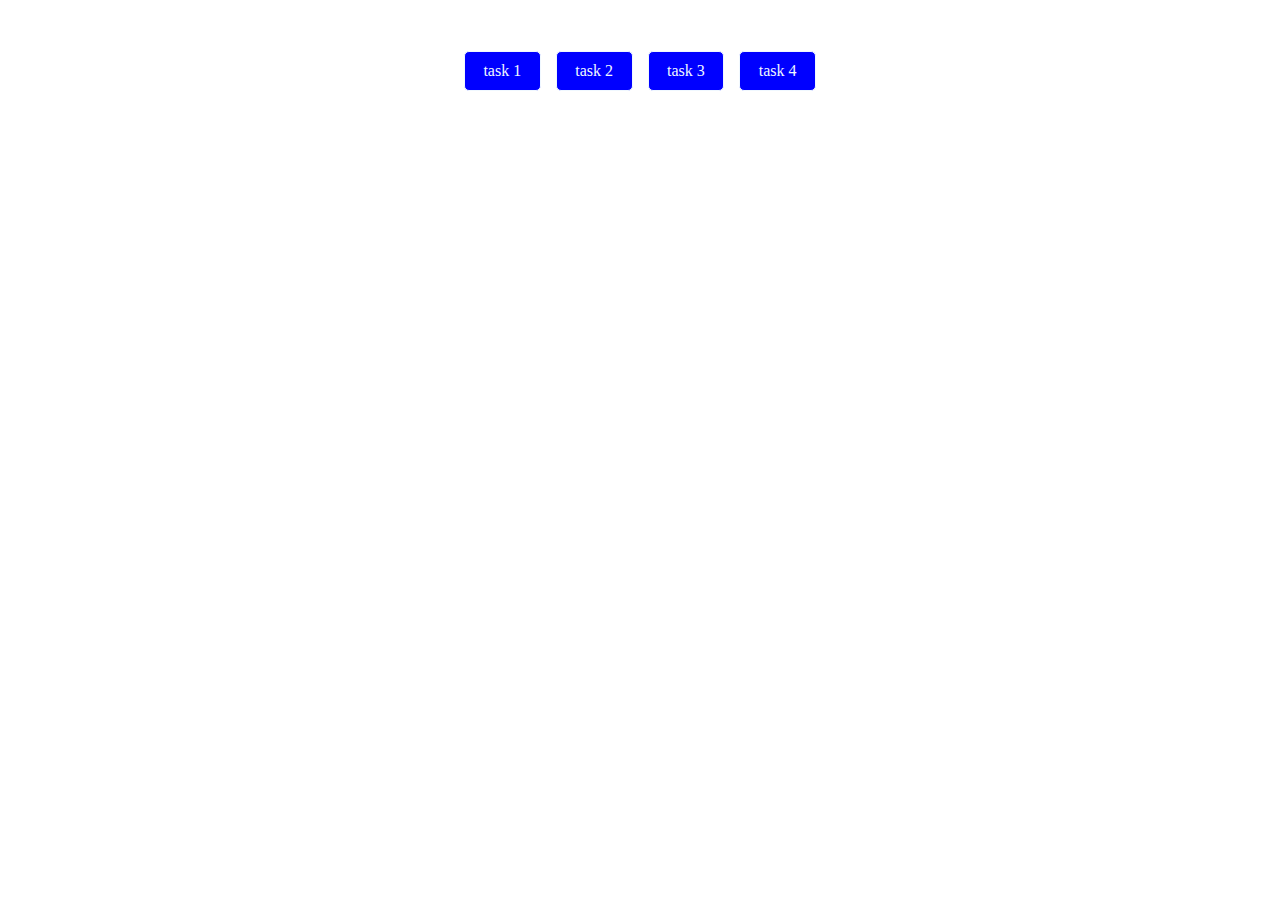
<file: index.html>
<!DOCTYPE html>
<html lang="en">
<head>
    <meta charset="UTF-8">
    <meta name="viewport" content="width=device-width, initial-scale=1.0">
    <link rel="stylesheet" href="./styles/style.css">
    <title>Document</title>
</head>
<body>
    <div class="wrapper">
        <a href="task1.html">task 1</a>
        <a href="task2.html">task 2</a>
        <a href="task3.html">task 3</a>
        <a href="task4.html">task 4</a>
    </div>
</body>
</html>
</file>
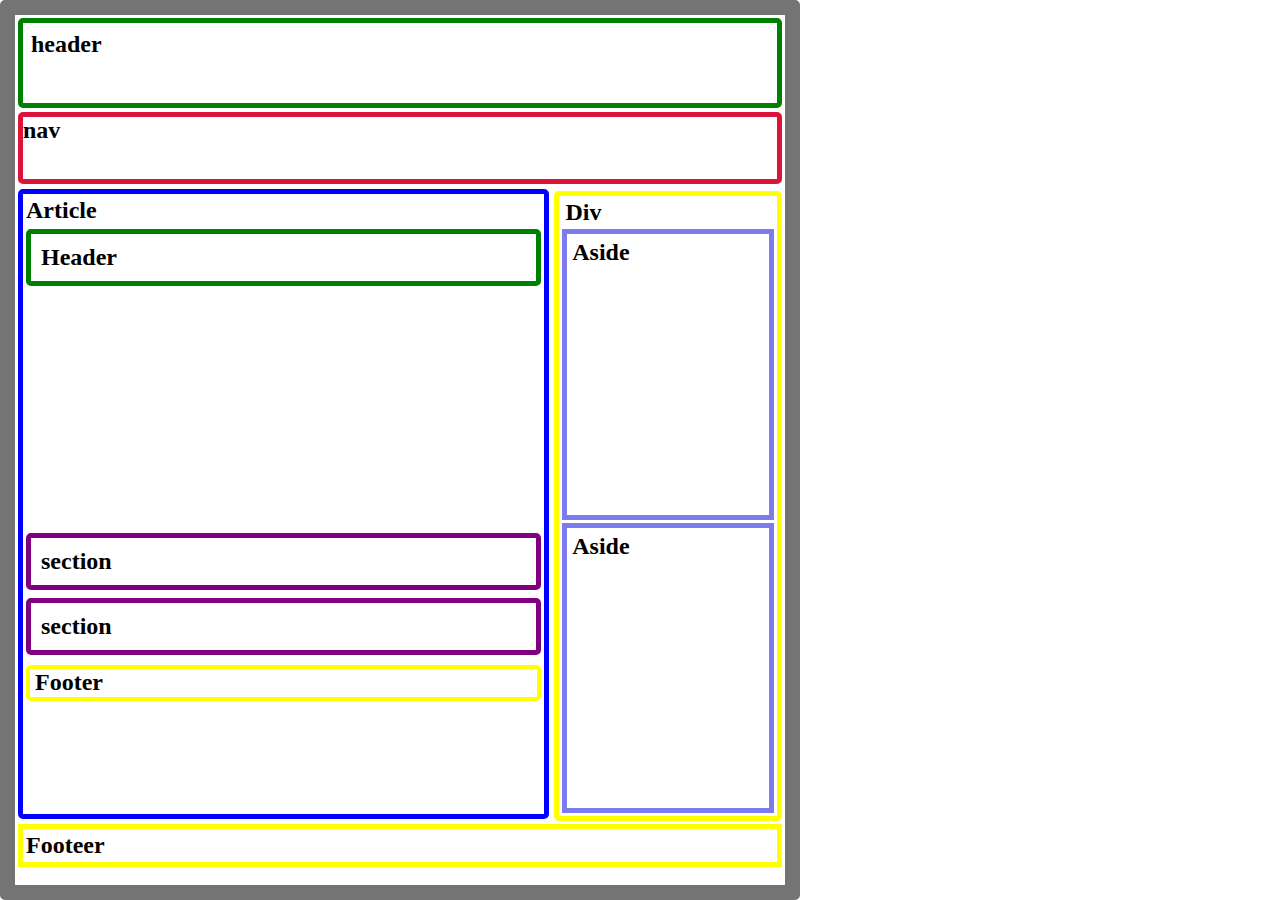
<file: task1.html>
<!DOCTYPE html>
<html lang="en">
<head>
    <meta charset="UTF-8">
    <meta name="viewport" content="width=device-width, initial-scale=1.0">
    <title>Document</title>
    <link rel="stylesheet" href="./styles/task1.css">
</head>
<body>
<div class="wrapper">
    <header class="header-main">
        <h2>header</h2>
       </header> 
       <nav class="nav-main">
        <h2>nav</h2>
       </nav>
       <div class="wrapper-item">
        <article class="article">
            <h2>Article</h2>
            <header class="header">
               <h2>Header</h2>
            </header>
            <section class="section">
                <h2>section</h2>
            </section>
            <section class="section-main">
               <h2>section</h2>
            </section>
            <footer class="footer">
                <h2>Footer</h2>
            </footer>
        </article>
        <div class="wrapper-main">
            <h2>Div</h2>
        <aside class="main"> <h2>Aside</h2></aside>
        <aside class="main"> <h2>Aside</h2></aside>
        </div>
        
       </div>
      <footer class="footer-end">
        <h2>Footeer</h2>
      </footer>
</div>

</body>
</html>
</file>
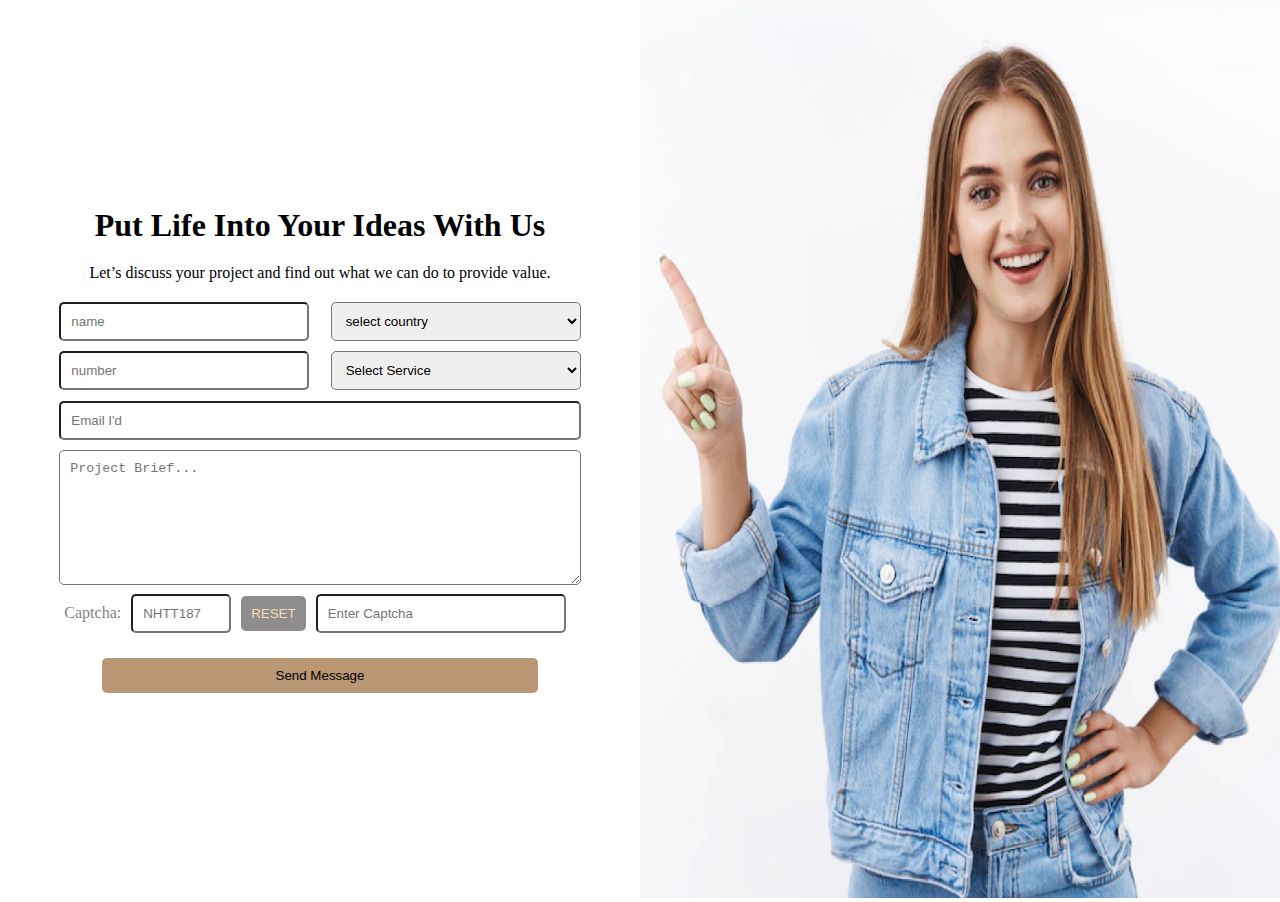
<file: task3.html>
<!DOCTYPE html>
<html lang="en">
<head>
    <meta charset="UTF-8">
    <meta name="viewport" content="width=device-width, initial-scale=1.0">
    <link rel="stylesheet" href="./styles/task3.css">
    <title>Document</title>
</head>
<body>
<div class="wrapper">
    <div class="wrapper-desc">
        
        <h1>Put Life Into Your Ideas With Us</h1>
        <p>Let’s discuss your project and find out what we can do to provide value.</p>
       <div class="wrapper-name">
        <form>
           <div class="wrapper-input">
            <input type="text" placeholder="name">
            <input type="number" placeholder="number">
           </div>
            <div class="wrapper-select">
                <select>
                    <option> select country</option>
                    <option>USA</option>
                    <option> UZb</option>
                    <option>ARgintina</option>
                </select>
                <select>
                    <option>Select Service</option>
                    <option>nmadr</option>
                    <option> qaysidr</option>
                    <option>anodr</option>
                </select>
              
            </div>
        </form>
        <input class="input-text" type="text" placeholder="Email I'd">
        <textarea class="textarea-text" cols="30" rows="10" placeholder="Project Brief..."></textarea>
      <form class="form-item">
        <div class="wrapper-text">
            <p>Captcha: </p>
            <input class="input-main" type="text" placeholder="NHTT187">
            <button type="submit">RESET</button>
            <input class="input-end" type="text" placeholder="Enter Captcha">
        </div>
      </form>

       </div>
      <div class="wrapper-button-end">
        <button type="submit">Send Message</button>
      </div>
  
    </div>
           <div class="wrapper-img">
        <img src="./image 48.png" alt="">
      </div>
     
  
</div>
</body>
</html>
</file>
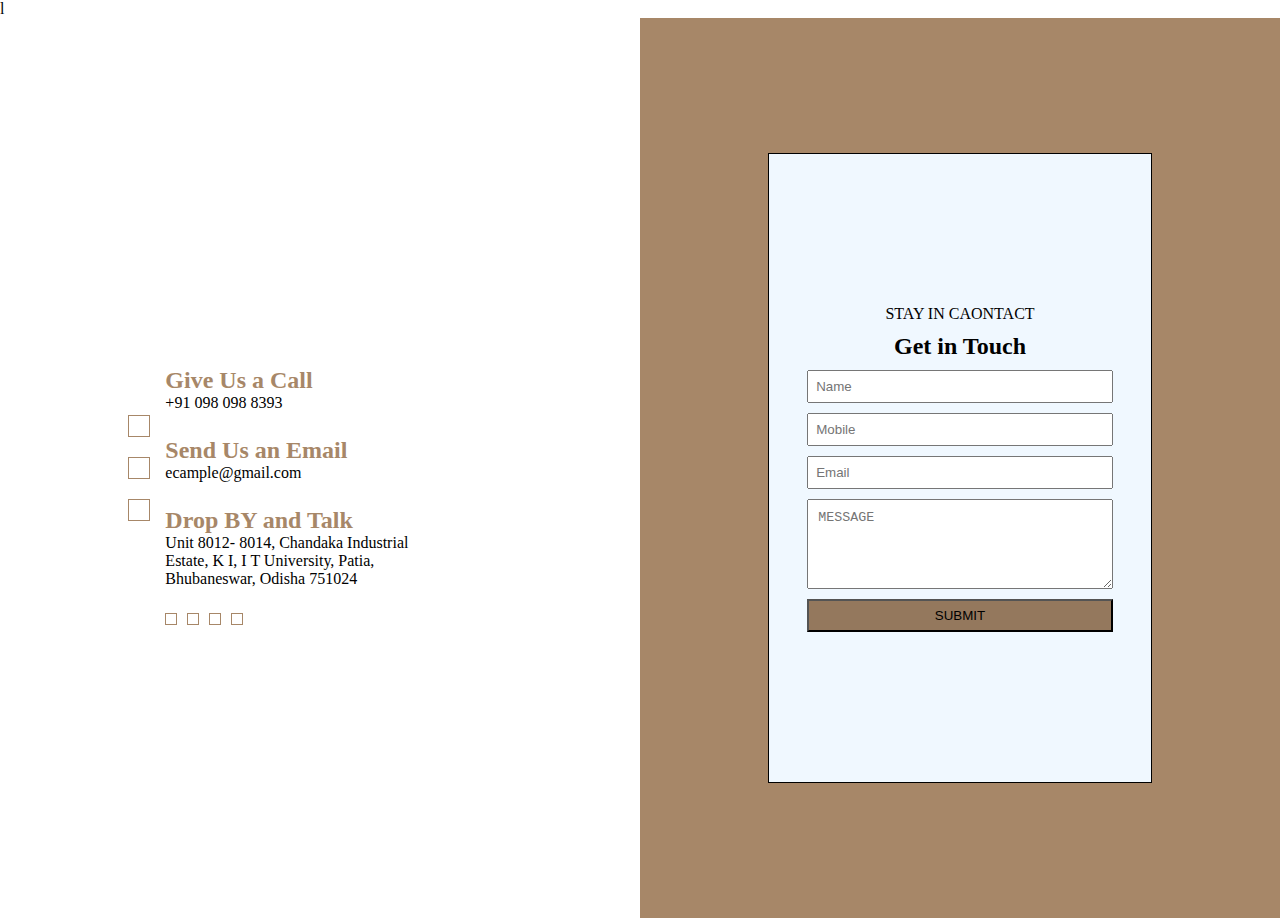
<file: task4.html>
<!DOCTYPE html>
<html lang="en">
<head>
    <meta charset="UTF-8">
    <meta name="viewport" content="width=device-width, initial-scale=1.0">
    <link rel="stylesheet" href="./styles/task4.css">
   l<link rel="stylesheet" href="https://cdnjs.cloudflare.com/ajax/libs/font-awesome/6.5.1/css/all.min.css" integrity="sha512-DTOQO9RWCH3ppGqcWaEA1BIZOC6xxalwEsw9c2QQeAIftl+Vegovlnee1c9QX4TctnWMn13TZye+giMm8e2LwA==" crossorigin="anonymous" referrerpolicy="no-referrer" />
    <title>Document</title>
</head>
<body>
    <div class="wrapper">
        <div class="wrapper-text">
      <div class="wrapper-icon">
        <span><i class="fa-solid fa-phone"></i></span>
        <span><i class="fa-solid fa-envelope"></i></span>
        <span><i class="fa-solid fa-location-pin"></i></span>
      </div>
        <div class="wrapper-textlar">
            <div class="wrapper-texts">
                <h2>Give Us a Call</h2>
                <p>+91 098 098 8393</p>
                 </div>
                <div class="wrapper-tex">
                    <h2>Send Us an Email</h2>
                <p>ecample@gmail.com</p>
                </div>
                 <div class="wrapper-te">
                    <h2>Drop BY and Talk</h2>
                    <p>Unit 8012- 8014,  Chandaka Industrial Estate, K I, I T University, Patia, Bhubaneswar, Odisha 751024</p>
                 </div>
                 <div class="wrapper-icons">
                    <span><i class="fa-brands fa-twitter"></i></span>
                    <span><i class="fa-brands fa-linkedin"></i></span>
                    <span><i class="fa-brands fa-instagram"></i></span>
                    <span><i class="fa-brands fa-facebook"></i></span>
                 </div>
        </div>
   
        </div>
        <div class="contener">
            <div class="contener-box">
                <p>STAY IN CAONTACT</p>
                <h2>Get in Touch</h2>
                <form>
                    <input type="text" placeholder="Name">
                    <input type="number" placeholder="Mobile">
                    <input type="Email" placeholder="Email">
                    <textarea cols="30" rows="10" placeholder="MESSAGE"></textarea>
                        <button type="submit">SUBMIT</button>
                </form>
            </div>
        </div>
      
    </div>
    
</body>
</html>
</file>
<file: styles/style.css>
*{
    margin: 0;
    padding: 0;
    box-sizing: border-box;
}
.wrapper{
    width: 100%;
    display: flex;
    justify-content: center;
    align-items: center;
    gap: 15px;
    
  
} 
.wrapper a{
    margin-top: 4%;
    border: 1px solid;
    width: 6%;
    padding: 10px;
    color: aliceblue;
    font-size: 16px;
    background-color: blue;
    display: flex;
    justify-content: center;
    border-radius: 5px;
    text-decoration: none;

}
</file>
<file: styles/task1.css>
*{
    margin: 0;
    padding: 0;
    box-sizing: border-box}
.wrapper{
    width: 800px;
    height: 100vh;
    border: 15px solid rgb(117, 116, 116);
    border-radius: 5px;
    padding: 3px; 
  
}
.header-main{
    width: 100%;
    height: 10vh;
    border:5px solid green; 
    padding: 8px; 
    border-radius: 5px;
     
}
.wrapper-item{
    width: 100%;
    display: flex;
    gap: 5px;
    
}
.nav-main{
    margin-top: 0.5%;
    width: 100%;
    height: 8vh;
    border: 5px solid crimson;
    border-radius: 5px;
}
.wrapper-main{
    width: 50%;
    display: flex;
    justify-content: center;
    align-items: center;
    border-radius: 5px;

}
.article{
    margin-top: 5px;
    width: 70%;
    border:5px solid blue;
    height: 70vh;
    padding: 3px;
    border-radius: 5px;
    
}
.header{
    border: 5px solid green;
    width: 100%;
    padding: 10px;
    margin-top: 1%;
    border-radius: 5px;
  

}
.section{
    margin-top: 48%;
    border: 5px solid purple;
    width: 100%;
    padding: 10px;
    margin-bottom: 1.5%;
    border-radius: 5px;
}
.section-main{
     margin-bottom: 2%;
    border: 5px solid purple;
    width: 100%;
    padding: 10px;
    border-radius: 5px;

}
.footer{
    height: 4vh;
    width: 100%;
    padding: 0px 5px;
   border: 4px solid yellow;
   margin-bottom: 1%;
   border-radius: 5px;

}
.wrapper-main{
    margin-top: 1%;
    width: 30%;
    height: 70vh;
    border: 5px solid yellow;
    display: flex;
    flex-direction: column;
    gap: 3px;
    padding: 3px;
}
.wrapper-main h2{
    margin-right: 80%;
}
.main{
    padding: 5px;
    width: 100%;
    height: 33vh;
    border: 5px solid rgb(124, 124, 239);
}
.footer-end{
    margin-top: 0.3%;
    width: 100%;
    border: 5px solid yellow;
    padding: 3px;
}
</file>
<file: styles/task3.css>
*{
    margin: 0;
    padding: 0;
    box-sizing: border-box;
}
.wrapper{
    width: 100%;
    height: 100vh;
    display: flex;
    justify-content: center;
    align-items: center;
}
.wrapper-desc{
    width: 50%;
    height: 100vh;
    display: flex;
    justify-content: center;
    align-items: center;
    flex-direction: column;
    gap: 20px;
}

.wrapper-name form{
    display: flex;
    width: 100%;
    margin-right: 10px;
    
    
}
.wrapper-input{
    width: 100%;
    display: flex;
    gap: 10px;
    flex-direction: column;
}
.wrapper-input input{
    width: 250px;
    padding: 10px;
    display: flex;
    flex-direction: column;
    border-radius: 5px;
 
}
.wrapper-select{
    display: flex;
    flex-direction: column;
    gap: 10px;
    border-radius: 5px;
}
.wrapper-select select{
    width: 250px;
    border-radius: 5px;
    padding: 10px;
}
.input-text{
    margin-top: 2%;
    width: 100%;
    padding: 10px;
    border-radius: 5px;
}
.textarea-text{
    width: 100%;
    padding: 10px;
    border-radius: 5px;
    margin-top: 2%;
    height: 15vh;
}
.wrapper-text{
    display: flex;
    gap: 10px;
    border-radius: 5px;
    padding: 5px;
    justify-content: center;
    align-items: center;
}
.wrapper-text p{
    opacity: 0.5;
    border-radius: 5px;
}
.wrapper-text input{
    padding: 5px;
    width: 100%;
    border-radius: 5px;

}
.wrapper-text button{
    padding: 5px;
    background: #8e8c8c;
    border: none;
    color: wheat;
    border-radius: 5px;

    
}
 .wrapper-text .input-main{
    width: 100px;
    padding:10px;
}
.wrapper-text .input-end{
    width: 250px;
    padding: 10px;
}
.wrapper-text button{
    padding: 10px;
}
.wrapper-button-end{
    width: 68%;
}

.wrapper-button-end button{
    width: 100%;
    padding: 10px;
  background-color:  #B99674;
  border-radius: 5px;
  border: none;

}
.wrapper-img{
    width: 50%;
}
.wrapper-img img{
    width: 100%;
    height: 100vh;
}
</file>
<file: styles/task4.css>
*{
    margin: 0;
    padding: 0;
    box-sizing: border-box;
}
.wrapper{
    width: 100%;
    height: 100vh;
    display: flex;
    justify-content: center;
    align-items: center;
}
.wrapper-text{
    width: 40%;
    height: 100vh;
    display: flex;
    justify-content: center;
    align-items: center;
    margin-left: 10%;
}
.wrapper-icon{
    display: flex;
    flex-direction: column;
    gap: 20px;
    color: #A78768;
    
    
}
.wrapper-icon span{
    color:  #A78768;
    font-size: 30px;
    border: 1px solid #A78768 ;
    padding: 10px;
}
.wrapper-textlar{
    margin-top: 11%;
    display: flex;
    flex-direction: column;
    gap: 25px;
    margin-left: 3%;
}
.wrapper-te p{
    width: 60%;

}
.wrapper-te {
    
}
.wrapper-textlar h2{
    color:  #A78768;
}
.wrapper-icons {
    display: flex;
    gap: 10px;
    
}
.wrapper-icons span{
    border: 1px solid #A78768;
    font-size: 20px;
    padding: 5px;
    color: #A78768;
    
}
.contener{
    width: 50%;
    height: 100vh;
    background-color: #A78768;
    display: flex;
    justify-content: center;
    align-items: center;

}
.contener-box{
    border: 1px solid;
    width: 60%;
    height: 70vh;
    background-color: aliceblue;
    display: flex;
    justify-content: center;
    align-items: center;
    flex-direction: column;
    gap: 10px;
}
.contener-box form {
    width: 80%;
    display: flex;
    flex-direction: column;
    justify-content: center;
    align-items: center;
    gap: 10px;
    
    
}
.contener-box form input{
    width: 100%;
    padding: 7px;
}
.contener-box form textarea{
    width: 100%;
    height: 10vh;
    padding: 10px;

}
.contener-box form button{
    width: 100%;
    padding: 7px;
    background: #94785D;

}
</file>
